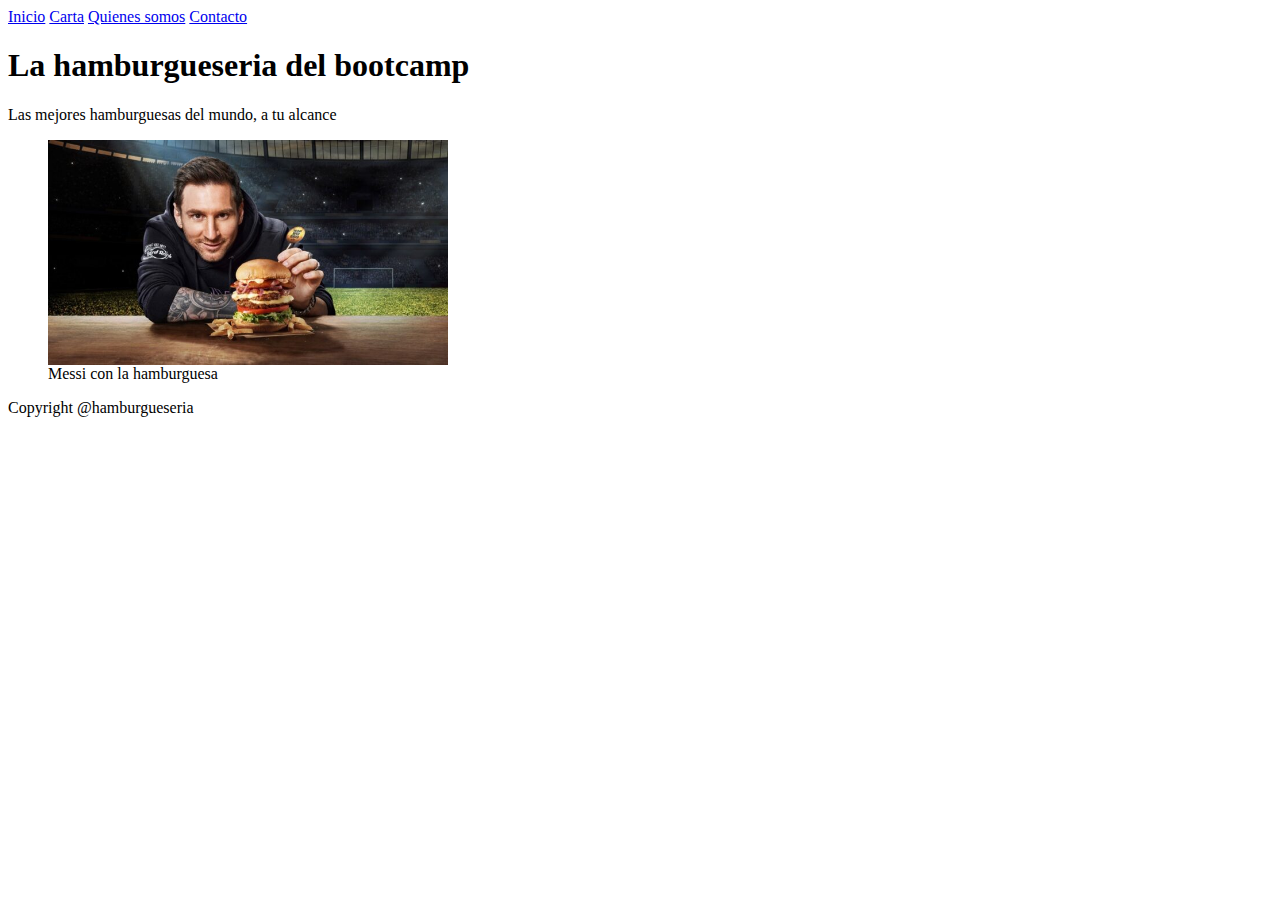
<file: 01_FrontEnd/01-Etiquetas-Indispensables/index.html>
<html lang="en">
<head>
	<meta charset="UTF-8">
	<meta http-equiv="X-UA-Compatible" content="IE=edge">
	<meta name="viewport" content="width=device-width, initial-scale=1.0">
	<title>La Hamburgueseria</title>
</head>
<body>
	<div>
		<nav>
			<a href="#">Inicio</a>
			<a href="#">Carta</a>
			<a href="#">Quienes somos</a>
			<a href="#">Contacto</a>
		</nav>

		<section id="content">
			<h1>La hamburgueseria del bootcamp</h1>
			<p>Las mejores hamburguesas del mundo, a tu alcance</p>
			<figure>
				<img src="img/hamburguesa.jpg" width="400" alt="hamburguesa">
				<figcaption>Messi con la hamburguesa</figcaption>
			</figure>
		</section>

		<footer>
			<p class="copyright">Copyright @hamburgueseria</p>
		</footer>
	</div>
</body>
</html>
</file>
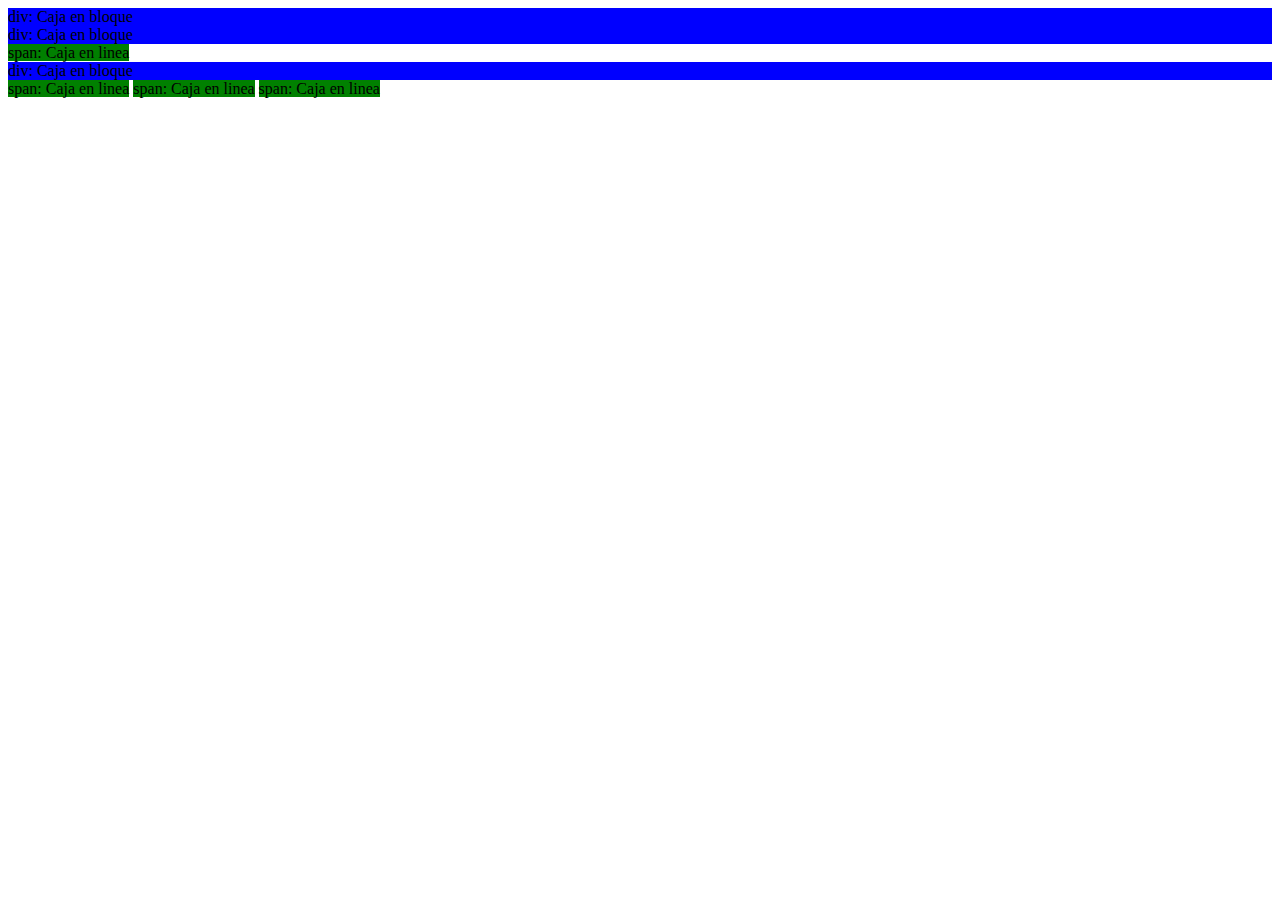
<file: 01_FrontEnd/02-Elementos-Inline-Block/index.html>
<html lang="en">
<head>
	<meta charset="UTF-8">
	<meta http-equiv="X-UA-Compatible" content="IE=edge">
	<meta name="viewport" content="width=device-width, initial-scale=1.0">
	<link rel="stylesheet" href="style.css">
	<title>Diferencias entre elementos inline y block</title>
</head>
<body>
	<div>div: Caja en bloque</div>
	<div>div: Caja en bloque</div>
	<span>span: Caja en linea</span>
	<div>div: Caja en bloque</div>
	<span>span: Caja en linea</span>
	<span>span: Caja en linea</span>
	<span>span: Caja en linea</span>
</body>
</html>
</file>
<file: 01_FrontEnd/02-Elementos-Inline-Block/style.css>
div{
	background-color: blue;
}

span{
	background-color: green;
}
</file>
